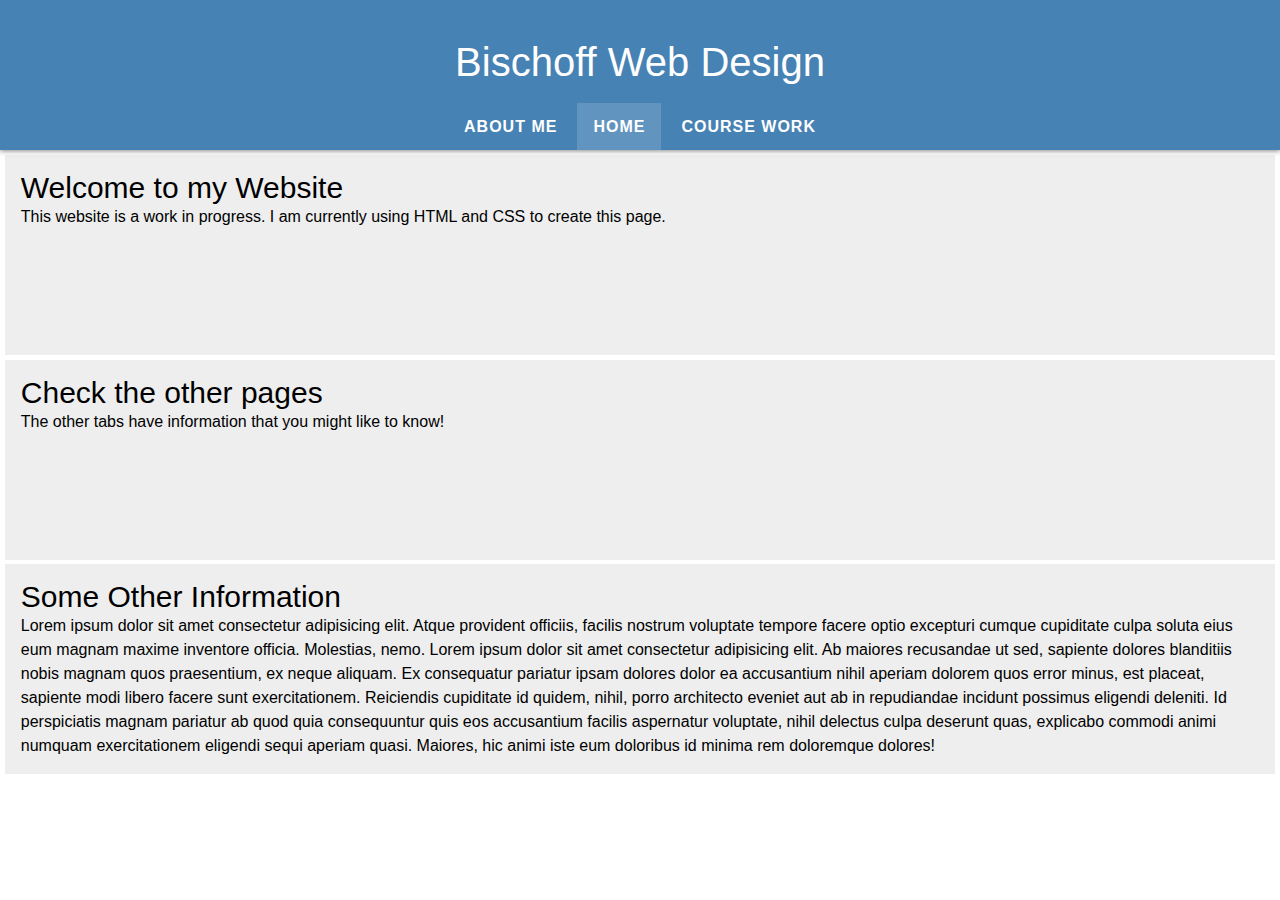
<file: index.html>
<!doctype html>
<html class="no-js" lang="en">

  <head>
    <title>Welcome to ebischoff.com</title>
    <link rel="stylesheet" href="css/style_index.css">
  </head>

  <header class="subnav-hero-section">
      <h1 class="subnav-hero-headline">Bischoff Web Design</small></h1>
      <ul class="subnav-hero-subnav">
        <li><a href="about.html">About Me</a></li>
        <li><a href="index.html" class="is-active">Home</a></li>
        <li><a href="course_work.html">Course Work</a></li>
      </ul>
    </header>

  <body>
    <div class="wrapper">
     <div class="box1">
      <h2>Welcome to my Website</h2>
        <p>
          This website is a work in progress. I am currently using HTML and CSS to create this page. 
       </p>
      </div>


      <div class="box2">
          <h2 >Check the other pages </h2>
          
          <p>
            The other tabs have information that you might like to know!
          </p>
      </div>

      <div class="box3">
          <h2>Some Other Information</h2>
          
          <p>
            Lorem ipsum dolor sit amet consectetur adipisicing elit. Atque provident officiis, facilis nostrum voluptate tempore facere optio excepturi cumque cupiditate culpa soluta eius eum magnam maxime inventore officia. Molestias, nemo. Lorem ipsum dolor sit amet consectetur adipisicing elit. Ab maiores recusandae ut sed, sapiente dolores blanditiis nobis magnam quos praesentium, ex neque aliquam. Ex consequatur pariatur ipsam dolores dolor ea accusantium nihil aperiam dolorem quos error minus, est placeat, sapiente modi libero facere sunt exercitationem. Reiciendis cupiditate id quidem, nihil, porro architecto eveniet aut ab in repudiandae incidunt possimus eligendi deleniti. Id perspiciatis magnam pariatur ab quod quia consequuntur quis eos accusantium facilis aspernatur voluptate, nihil delectus culpa deserunt quas, explicabo commodi animi numquam exercitationem eligendi sequi aperiam quasi. Maiores, hic animi iste eum doloribus id minima rem doloremque dolores!
          </p>
      </div>

    </div>

  </body>
</html>
</file>
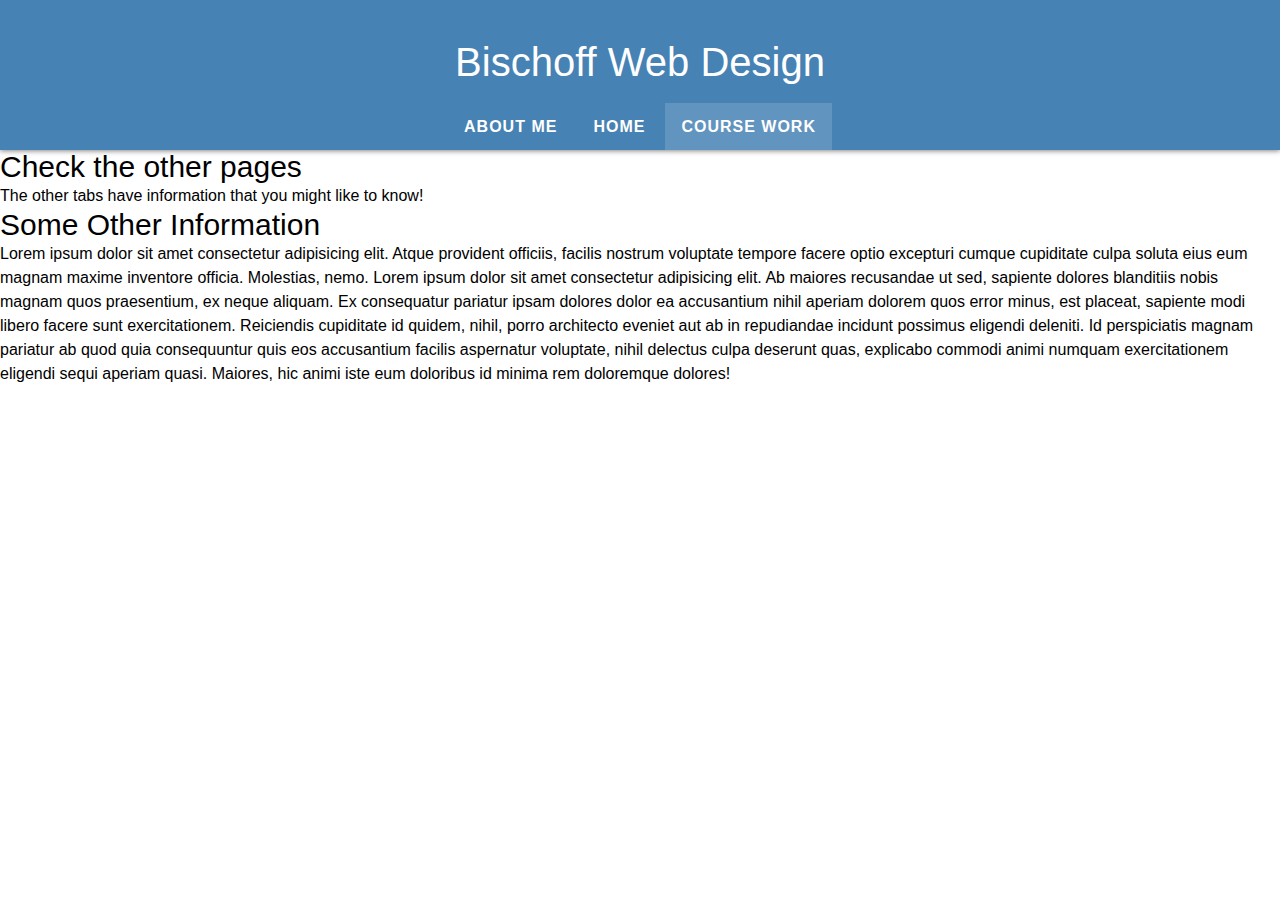
<file: course_work.html>
<!DOCTYPE html>
<html>
    <head>
        <title>Welcome to ebischoff.com</title>
        <link rel="stylesheet" href="css/style_index.css">
      </head>
    
      <header class="subnav-hero-section">
          <h1 class="subnav-hero-headline">Bischoff Web Design</small></h1>
          <ul class="subnav-hero-subnav">
            <li><a href="about.html">About Me</a></li>
            <li><a href="index.html">Home</a></li>
            <li><a href="course_work.html" class="is-active">Course Work</a></li>
          </ul>
        </header>
<body>
  <div class="box2">
    <h2 >Check the other pages </h2>
    
    <p>
      The other tabs have information that you might like to know!
    </p>
</div>

<div class="box3">
    <h2>Some Other Information</h2>
    
    <p>
      Lorem ipsum dolor sit amet consectetur adipisicing elit. Atque provident officiis, facilis nostrum voluptate tempore facere optio excepturi cumque cupiditate culpa soluta eius eum magnam maxime inventore officia. Molestias, nemo. Lorem ipsum dolor sit amet consectetur adipisicing elit. Ab maiores recusandae ut sed, sapiente dolores blanditiis nobis magnam quos praesentium, ex neque aliquam. Ex consequatur pariatur ipsam dolores dolor ea accusantium nihil aperiam dolorem quos error minus, est placeat, sapiente modi libero facere sunt exercitationem. Reiciendis cupiditate id quidem, nihil, porro architecto eveniet aut ab in repudiandae incidunt possimus eligendi deleniti. Id perspiciatis magnam pariatur ab quod quia consequuntur quis eos accusantium facilis aspernatur voluptate, nihil delectus culpa deserunt quas, explicabo commodi animi numquam exercitationem eligendi sequi aperiam quasi. Maiores, hic animi iste eum doloribus id minima rem doloremque dolores!
    </p>
</div>

</div>
</body>
</html>
</file>
<file: css/style_index.css>
*{
  margin: 0;
  padding: 0;
  }  

:root {
    --primary: #ddd;
    --dark: #333;
    --light: #fff;
    --shadow: 0 1px 5px rgba(104, 104, 104, 0.8);
}

.subnav-hero-section {
  text-align: center;
  background:	#4682B4;
  background-size: cover;
  position: relative;
  overflow: visible;
  display: -webkit-flex;
  display: -ms-flexbox;
  display: flex;
  -webkit-align-items: center;
      -ms-flex-align: center;
          align-items: center;
  -webkit-justify-content: center;
      -ms-flex-pack: center;
          justify-content: center;
  height: 150px;
  box-shadow: var(--shadow);
}

.subnav-hero-section .subnav-hero-headline {
  color: #fefefe;
  font: 2.5rem arial, helvetica, sans-serif;
  padding-bottom: 2%;
}

.subnav-hero-subnav {
  float: none;
  position: absolute;
  text-align: center;
  margin: 0 auto;
  bottom: 0;
  width: 100%;
}

.subnav-hero-subnav li {
  float: none;
  display: inline-block;
}

.subnav-hero-subnav li a {
  padding: 0.9rem 1rem;
  font: 1rem arial, helvetica, sans-serif;
  font-weight: bold;
  color: #fefefe;
  text-transform: uppercase;
  text-decoration: none;
  display: block;
  letter-spacing: 1px;
  transition: all 0.45s ease-in-out;
}

.subnav-hero-subnav li a.is-active {
  background:rgba(254, 254, 254, 0.15);
}

.subnav-hero-subnav li a:hover {
  background: rgba(254, 254, 254, 0.15);
}


p {
  font: 16px Arial, Helvetica, Sans-Serif;
  line-height: 1.5;
}

h2 {
  font: 30px Arial, Helvetica, Sans-Serif;
}

  .wrapper {
    display: grid;
    grid-auto-rows: minmax(200px, auto);
    grid-gap: .3em;
    padding: .3em;
  }

  .wrapper > div{
    background:#eee;
    padding: 1em;
  }

  .box1 > h2 {
    font: 30px Arial, Helvetica, Sans-Serif;
    text-align: left;
  }

  .box2 > h2 {
    font: 30px Arial, Helvetica, Sans-Serif;
    text-align: left;
  }

  .box3 > h2 {
    font: 30px Arial, Helvetica, Sans-Serif;
    text-align: left;
  }
</file>
